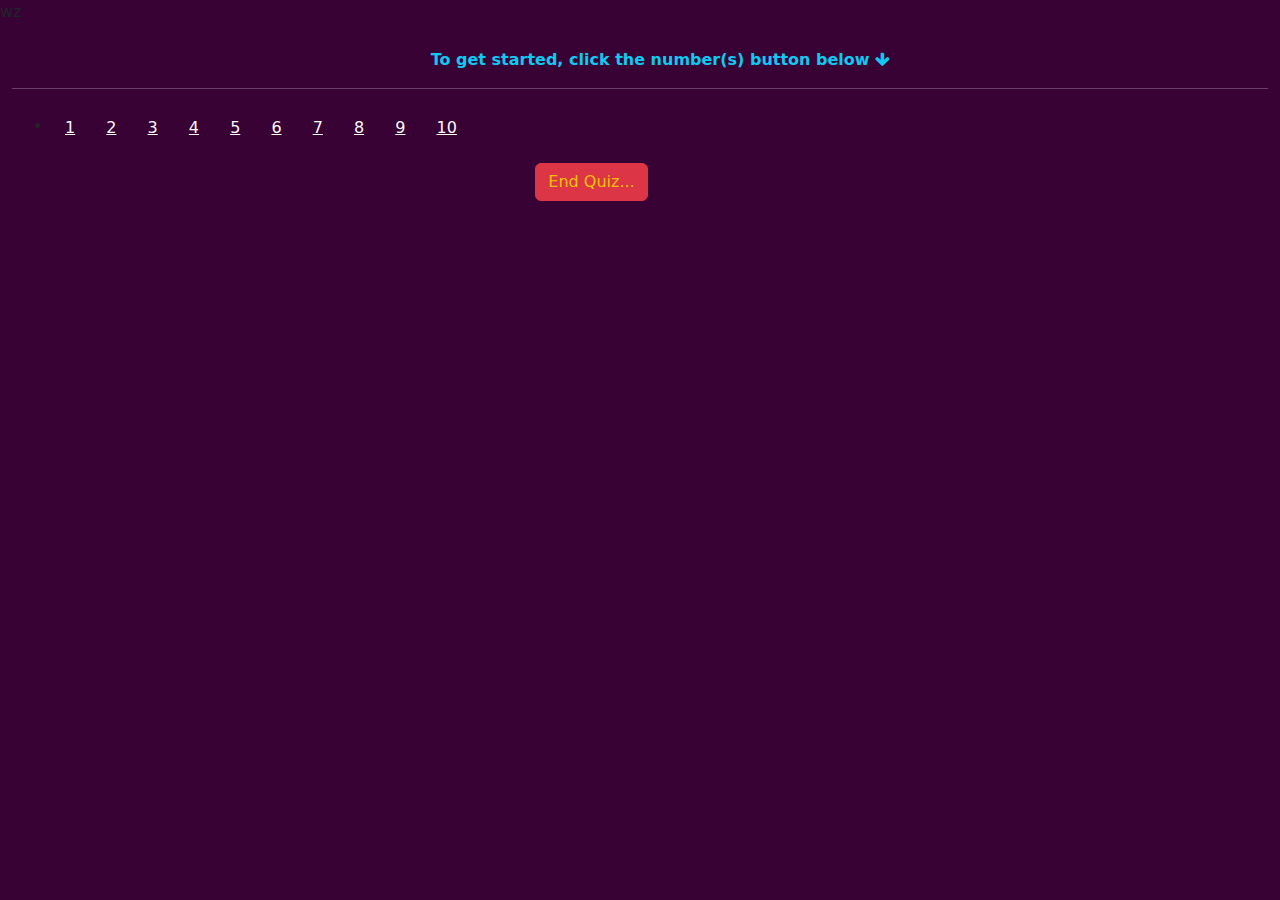
<file: index.html>
wz<!DOCTYPE html>
<html lang="en">

<head>
    <meta charset="UTF-8">
    <meta http-equiv="X-UA-Compatible" content="IE=edge">
    <meta name="viewport" content="width=device-width, initial-scale=1.0">
    <title>Quiz</title>
    <link href="https://cdn.jsdelivr.net/npm/bootstrap@5.3.2/dist/css/bootstrap.min.css" rel="stylesheet">
    <script src="https://cdn.jsdelivr.net/npm/bootstrap@5.3.2/dist/js/bootstrap.bundle.min.js"></script>
    <link rel="stylesheet" href="https://cdnjs.cloudflare.com/ajax/libs/font-awesome/4.7.0/css/font-awesome.min.css">


    <link rel="stylesheet" href="quiz.css">
</head>

<body>
    <div class="container-fluid">

        <div id="all-questions">
            <b class="offset-5" id="time"></b>
            <br>
            <div id="first-question" class="text-light">
            
                <b class="text-info offset-4">To get started, click the number(s) button below <i class="fa fa-arrow-down"></i></b>
            </div>
            <section id="quest-display" class="text-light">



                <hr>
            </section>

            <ul>
                <li class="m-2" id="link">

                </li>
            </ul>
            <div class="end-quiz" id="end-quiz">
                <button class="btn btn-danger offset-5 text-warning" id="btn-end-quiz">End Quiz...</button>
            </div>
          

        </div>

    </div>
    <script src="data.js">
    </script>
    <script src="quiz.js ">
    </script>

</body>

</html>
</body>

</html>
</file>
<file: quiz.css>
section div {
        display: none;
        padding: 2em;
    }
    
     :target {
        background-color: #35023f;
        display: block;
        padding: 1.5em;
        color: white;
        font-size: 1.1em;
    }
    
    #link a {
        text-decoration: none;
    }
    
    .option {
        width: 7%;
        padding: 1.1em;
        border: none;
        margin: 3px;
    }
    
    li {
        text-decoration: none;
    }
    
    #time {
        font-size: 1.1em;
        text-align: center;
        color: coral ;
    }
    
    body {
        background-color: #380235;
    }
</file>
